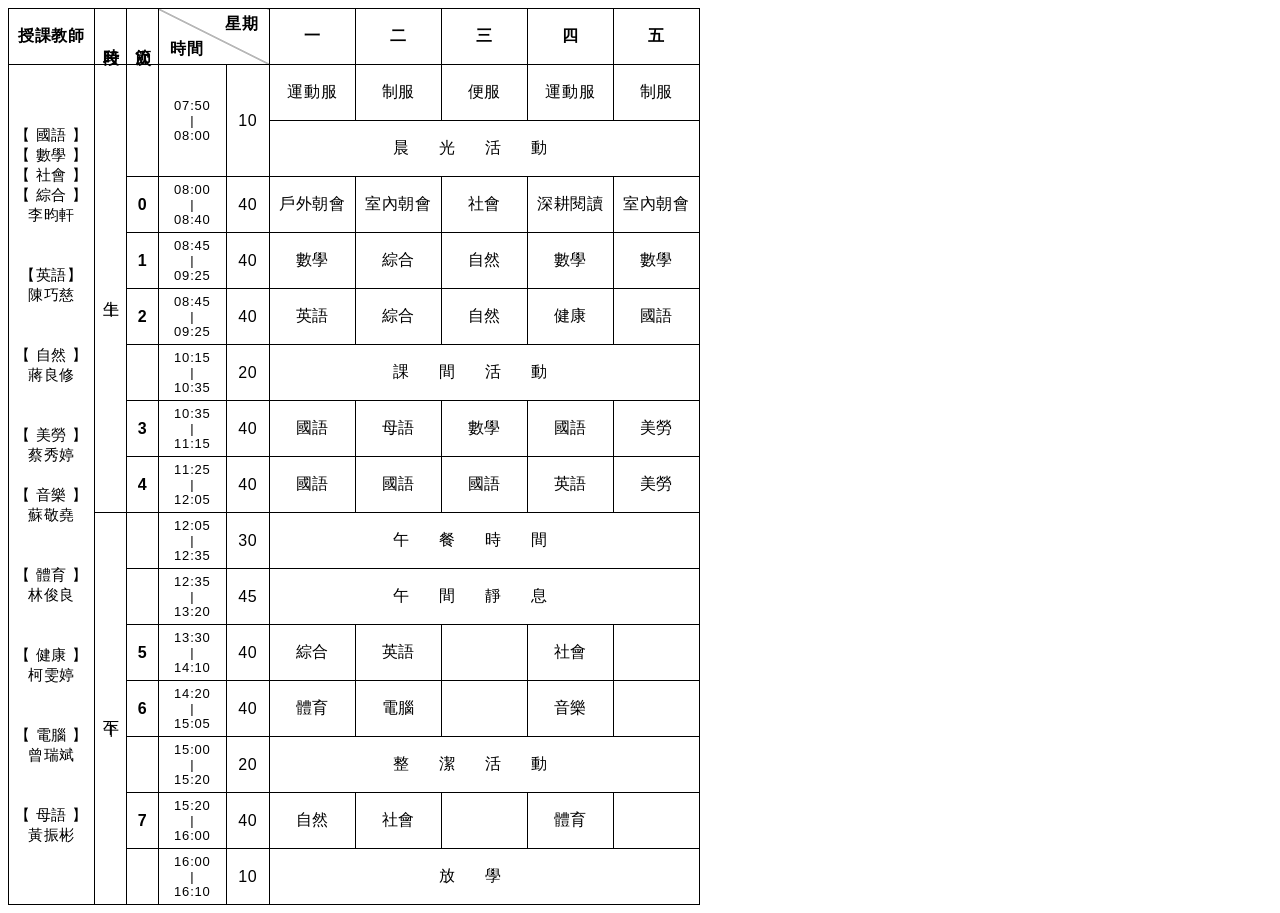
<file: 00_table/index.html>
<!DOCTYPE html>
<html lang="en">
<head>
    <meta charset="UTF-8">
    <meta name="viewport" content="width=device-width, initial-scale=1.0">
    <title>table homework</title>
    <link rel="stylesheet" href="style.css">
</head>
<body>
    <table>
        <thead>
            <tr>
                <th class="subject-width">授課教師</th>
                <th class="vertical-text">時段</th>
                <th class="vertical-text">節次</th>
                <th colspan="2" class="slash">
                    <span class="top-text">星期</span>
                    <span class="bottom-text">時間</span>
                </th>
                <th class="subject-width">一</th>
                <th class="subject-width">二</th>
                <th class="subject-width">三</th>
                <th class="subject-width">四</th>
                <th class="subject-width">五</th>
            </tr>
        </thead>
        <tbody>
            <tr>
                <td 
                    rowspan="15" class="teacher-fontsize">【 國語 】【 數學 】【 社會 】【 綜合 】李昀軒<br><br><br>【英語】陳巧慈<br><br><br>【 自然 】蔣良修<br><br><br>【 美勞 】蔡秀婷<br><br>【 音樂 】蘇敬堯<br><br><br>【 體育 】林俊良<br><br><br>【 健康 】柯雯婷<br><br><br>【 電腦 】曾瑞斌<br><br><br>【 母語 】黃振彬
                </td>
                <td rowspan="8" class="vertical-text">上午</td>
                <td rowspan="2"></td>
                <td rowspan="2" class="time-fontsize"s>07:50<br>|<br>08:00</td>
                <td rowspan="2">10</td>
                <td>運動服</td>
                <td>制服</td>
                <td>便服</td>
                <td>運動服</td>
                <td>制服</td>
            </tr>
            <!-- 晨光活動 -->
            <tr>
                <td colspan="5" class="breaktime-letterspace">晨光活動</td>
            </tr>
            <!-- 節次 0 -->
            <tr>
                <td class="bold-text">0</td>
                <td class="time-fontsize">08:00<br>|<br>08:40</td>
                <td>40</td>
                <td>戶外朝會</td>
                <td>室內朝會</td>
                <td>社會</td>
                <td>深耕閱讀</td>
                <td>室內朝會</td>
            </tr>
            <!-- 節次 1 -->
            <tr>
                <td class="bold-text">1</td>
                <td class="time-fontsize">08:45<br>|<br>09:25</td>
                <td>40</td>
                <td>數學</td>
                <td>綜合</td>
                <td>自然</td>
                <td>數學</td>
                <td>數學</td>
            </tr>
            <!-- 節次 2 -->
            <tr>
                <td class="bold-text">2</td>
                <td class="time-fontsize">08:45<br>|<br>09:25</td>
                <td>40</td>
                <td>英語</td>
                <td>綜合</td>
                <td>自然</td>
                <td>健康</td>
                <td>國語</td>
            </tr>
            <!-- 課間活動 -->
            <tr>
                <td></td>
                <td class="time-fontsize">10:15<br>|<br>10:35</td>
                <td>20</td>
                <td colspan="5" class="breaktime-letterspace">課間活動</td>
            </tr>
            <!-- 節次 3 -->
            <tr>
                <td class="bold-text">3</td>
                <td class="time-fontsize">10:35<br>|<br>11:15</td>
                <td>40</td>
                <td>國語</td>
                <td>母語</td>
                <td>數學</td>
                <td>國語</td>
                <td>美勞</td>
            </tr>
            <!-- 節次 4 -->
            <tr>
                <td class="bold-text">4</td>
                <td class="time-fontsize">11:25<br>|<br>12:05</td>
                <td>40</td>
                <td>國語</td>
                <td>國語</td>
                <td>國語</td>
                <td>英語</td>
                <td>美勞</td>
            </tr>
            <!-- 午餐時間 -->
            <tr>
                <td rowspan="7" class="vertical-text">下午</td>
                <td></td>
                <td class="time-fontsize">12:05<br>|<br>12:35</td>
                <td>30</td>
                <td colspan="5" class="breaktime-letterspace">午餐時間</td>
            </tr>
             <!-- 午間靜息 -->
            <tr>
                <td></td>
                <td class="time-fontsize">12:35<br>|<br>13:20</td>
                <td>45</td>
                <td colspan="5" class="breaktime-letterspace">午間靜息</td>
            </tr>
            <!-- 節次 5 -->
            <tr>
                <td class="bold-text">5</td>
                <td class="time-fontsize">13:30<br>|<br>14:10</td>
                <td>40</td>
                <td>綜合</td>
                <td>英語</td>
                <td></td>
                <td>社會</td>
                <td></td>
            </tr>
            <!-- 節次 6 -->
            <tr>
                <td class="bold-text">6</td>
                <td class="time-fontsize">14:20<br>|<br>15:05</td>
                <td>40</td>
                <td>體育</td>
                <td>電腦</td>
                <td></td>
                <td>音樂</td>
                <td></td>
            </tr>
            <!-- 整潔活動 -->
            <tr>
                <t></t>
                <td></td>
                <td class="time-fontsize">15:00<br>|<br>15:20</td>
                <td>20</td>
                <td colspan="5" class="breaktime-letterspace">整潔活動</td>
            </tr>
            <!-- 節次 7 -->
            <tr>
                <td class="bold-text">7</td>
                <td class="time-fontsize">15:20<br>|<br>16:00</td>
                <td>40</td>
                <td>自然</td>
                <td>社會</td>
                <td></td>
                <td>體育</td>
                <td></td>
            </tr>
              <!-- 放學 -->
            <tr>
                <td></td>
                <td class="time-fontsize">16:00<br>|<br>16:10</td>
                <td>10</td>
                <td colspan="5" class="breaktime-letterspace">放學</td>
            </tr>
        </tbody>
    </table>
</body>
</html>
</file>
<file: 00_table/style.css>
/* 表格基本設定 */
table{
    border-collapse: collapse;
    font-family: STKaiti,Arial, Helvetica, sans-serif
}

th, td{
    border: black, 1px, solid;
    padding: 5px;
    height: 45px;

    /* 表格內文字水平置中 */
    text-align: center; 
    letter-spacing: 0.8px

}


/* 標頭時間星期-斜線 */
.slash{
    position: relative;
    width: 100px; 
    height: 45px; 
    border: 1px solid black;

    background: linear-gradient(to bottom left, 
                transparent calc(50% - 0.5px), 
                black, 
                transparent calc(50% + 0.5px));
}

.top-text {
    position: absolute;
    top: 5px; 
    right: 10px;
}

.bottom-text{
    position: absolute;
    top: 30px; 
    right: 65px;
}


/* 文字垂直 */
.vertical-text{
    writing-mode: vertical-rl;
}


/* 粗體字 */
.bold-text {
    font-weight: bolder; 
}


/* 時間-字級 */
.time-fontsize{
    font-size: 13px;
}


/* 授課老師-字級&行高 */
.teacher-fontsize{
    font-size: 15px;
    line-height: 20px;
}

/* 課間活動-字距 */
.breaktime-letterspace{
    letter-spacing: 30px
}


/* 學科-欄寬 */
.subject-width{
    width: 75px;
}
</file>
<file: 0401_table_hw.css>
/* 表格基本設定 */
table{
    border-collapse: collapse;
    font-family: STKaiti,Arial, Helvetica, sans-serif
}

th, td{
    border: black, 1px, solid;
    padding: 5px;
    height: 45px;

    /* 表格內文字水平置中 */
    text-align: center; 
    letter-spacing: 0.8px

}


/* 標頭時間星期-斜線 */
.slash{
    position: relative;
    width: 100px; 
    height: 45px; 
    border: 1px solid black;

    background: linear-gradient(to bottom left, 
                transparent calc(50% - 0.5px), 
                black, 
                transparent calc(50% + 0.5px));
}

.top-text {
    position: absolute;
    top: 5px; 
    right: 10px;
}

.bottom-text{
    position: absolute;
    top: 30px; 
    right: 65px;
}


/* 文字垂直 */
.vertical-text{
    writing-mode: vertical-rl;
}


/* 粗體字 */
.bold-text {
    font-weight: bolder; 
}


/* 時間-字級 */
.time-fontsize{
    font-size: 13px;
}


/* 授課老師-字級&行高 */
.teacher-fontsize{
    font-size: 15px;
    line-height: 20px;
}

/* 課間活動-字距 */
.breaktime-letterspace{
    letter-spacing: 30px
}


/* 學科-欄寬 */
.subject-width{
    width: 75px;
}
</file>
